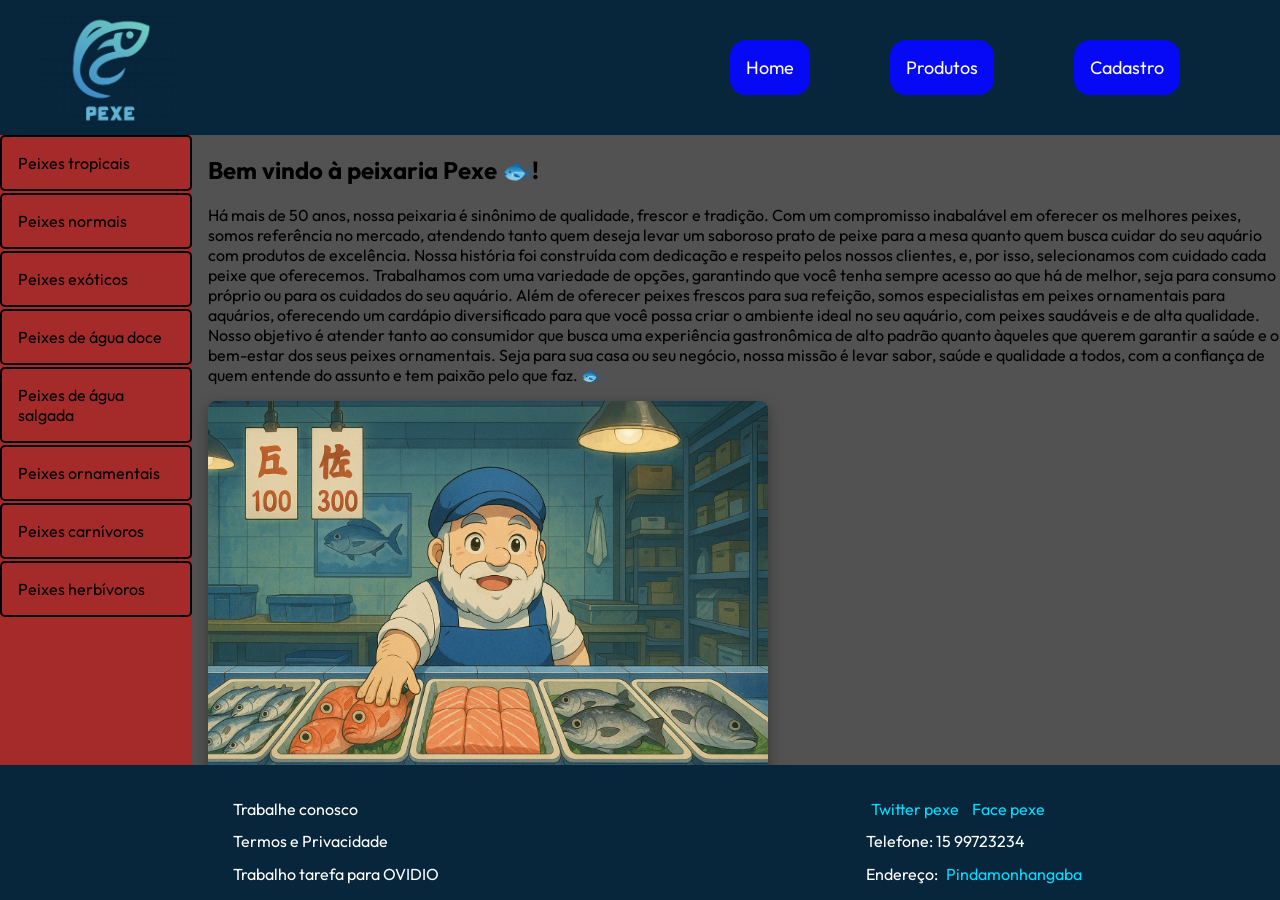
<file: index.html>
<!DOCTYPE html>
<html lang="pt-br">
<head>
    <meta charset="UTF-8">
    <meta name="viewport" content="width=device-width, initial-scale=1.0">
    <link rel="stylesheet" href="style.css">
    <title>Pexe</title>
</head>
<body>

    <header>    
        <figure>
            <img height="120" src="imagens/Logo.png" alt="Logo da empresa Pexe">
        </figure>
       <nav>
            <ul>

                <li><a href="index.html">Home</a></li>
                <li><a href="produtos.html">Produtos</a></li>
                <li><a href="Cadastro.html">Cadastro</a></li>

            </ul>

       </nav> 
    </header>
    <div class="content">

        <aside class="sidebar">  
            <ul> 
                <li>Peixes tropicais</li>
                <li>Peixes normais</li>
                <li>Peixes exóticos</li>
                <li>Peixes de água doce</li>
                <li>Peixes de água salgada</li>
                <li>Peixes ornamentais</li>
                <li>Peixes carnívoros</li>
                <li>Peixes herbívoros</li>
            </ul>

        </aside>
        <main class="contentMain">
            <section class="sobre">
                <h1>Bem vindo à peixaria Pexe 🐟!</h1>
                <p>Há mais de 50 anos, nossa peixaria é sinônimo de qualidade, frescor e tradição. Com um compromisso inabalável em oferecer os melhores peixes, somos referência no mercado, atendendo tanto quem deseja levar um saboroso prato de peixe para a mesa quanto quem busca cuidar do seu aquário com produtos de excelência.

                    Nossa história foi construída com dedicação e respeito pelos nossos clientes, e, por isso, selecionamos com cuidado cada peixe que oferecemos. Trabalhamos com uma variedade de opções, garantindo que você tenha sempre acesso ao que há de melhor, seja para consumo próprio ou para os cuidados do seu aquário.
                    
                    Além de oferecer peixes frescos para sua refeição, somos especialistas em peixes ornamentais para aquários, oferecendo um cardápio diversificado para que você possa criar o ambiente ideal no seu aquário, com peixes saudáveis e de alta qualidade.
                    
                    Nosso objetivo é atender tanto ao consumidor que busca uma experiência gastronômica de alto padrão quanto àqueles que querem garantir a saúde e o bem-estar dos seus peixes ornamentais. Seja para sua casa ou seu negócio, nossa missão é levar sabor, saúde e qualidade a todos, com a confiança de quem entende do assunto e tem paixão pelo que faz. 🐟</p>
                <figure>
                    <img src="imagens/peixaria.png" alt="Peixaria Pexe">
                </figure>
    
            </section>
            <section class="reviewSection">
                <div class="textoReview">
                    <h4>🐟🐟Reviews recentes🐟🐟</h4>
                </div>
                <div class="reviewsContainer">
                    <article class="cardReview">
                        <h4>Maria Oliveira</h4> 
                        <p>Nota: 🐟🐟🐟</p>
                        <p>"Gostei do atendimento, mas esperava mais variedade."</p>
                         
                    </article>
                    <article class="cardReview">
                        <h4>Luciana Pereira</h4>
                        <p>Nota: 🐟🐟🐟🐟</p>
                        <p>"Os peixes estavam bem embalados e chegaram frescos."</p>
                    </article>
                    
                    <article class="cardReview">
                        <h4>Eduardo Lima</h4>
                        <p>Nota: 🐟🐟🐟</p>
                        <p>"Gostei do serviço, mas achei o preço um pouco alto."</p>
                    </article>
                    
                    <article class="cardReview">
                        <h4>Sandra Nogueira</h4>
                        <p>Nota: 🐟🐟🐟🐟🐟</p>
                        <p>"Excelente variedade e atendimento muito cordial."</p>
                    </article>
                    
                    <article class="cardReview">
                        <h4>Marcos Almeida</h4>
                        <p>Nota: 🐟🐟</p>
                        <p>"Alguns peixes não estavam tão frescos quanto esperava."</p>
                    </article>
                    
                    <article class="cardReview">
                        <h4>Patrícia Souza</h4>
                        <p>Nota: 🐟🐟🐟🐟</p>
                        <p>"Entrega rápida e atendimento excelente. Voltarei a comprar."</p>
                    </article>
                    
                    <article class="cardReview">
                        <h4>Teste da silva</h4>
                        <p>Nota: 🐟🐟🐟🐟</p>
                        <p>"Os peixe são aceitáveis"</p>
                    </article>
                    <article class="cardReview">
                        <h4>Teste da silva</h4>
                        <p>Nota: 🐟🐟🐟🐟</p>
                        <p>"Os peixe são aceitáveis"</p>
                    </article>
                    <article class="cardReview">
                        <h4>Teste da silva</h4>
                        <p>Nota: 🐟🐟🐟🐟</p>
                        <p>"Os peixe são aceitáveis"</p>
                    </article>
                    <article class="cardReview">
                        <h4>Teste da silva</h4>
                        <p>Nota: 🐟🐟🐟🐟</p>
                        <p>"Os peixe são aceitáveis"</p>
                    </article>
                    <article class="cardReview">
                        <h4>Teste da silva</h4>
                        <p>Nota: 🐟🐟🐟🐟</p>
                        <p>"Os peixe são aceitáveis"</p>
                    </article>
                    <article class="cardReview">
                        <h4>Teste da silva</h4>
                        <p>Nota: 🐟🐟🐟🐟</p>
                        <p>"Os peixe são aceitáveis"</p>
                    </article>
                    <article class="cardReview">
                        <h4>Teste da silva</h4>
                        <p>Nota: 🐟🐟🐟🐟</p>
                        <p>"Os peixe são aceitáveis"</p>
                    </article>
    
                </div>
    
            </section>
    
        </main>
    </div>


    <footer>
        <ul>
            <li>Trabalhe conosco</li>
            <li>Termos e Privacidade</li>
            <li>Trabalho tarefa para OVIDIO</li>
        </ul>
        <ul>
            <li><a href="https://www.x.com" target="_blank"> Twitter pexe</a> <a href="https://facebook" target="_blank"> Face pexe</a></li>
            <li>Telefone: 15 99723234</li>
            <li>Endereço: <a href="https://maps.app.goo.gl/8i1wL8tBrjpLNRuP7" target="_blank">Pindamonhangaba</a></li>
        </ul>
    </footer>

<script src="script.js"></script>    
</body>
</html>
</file>
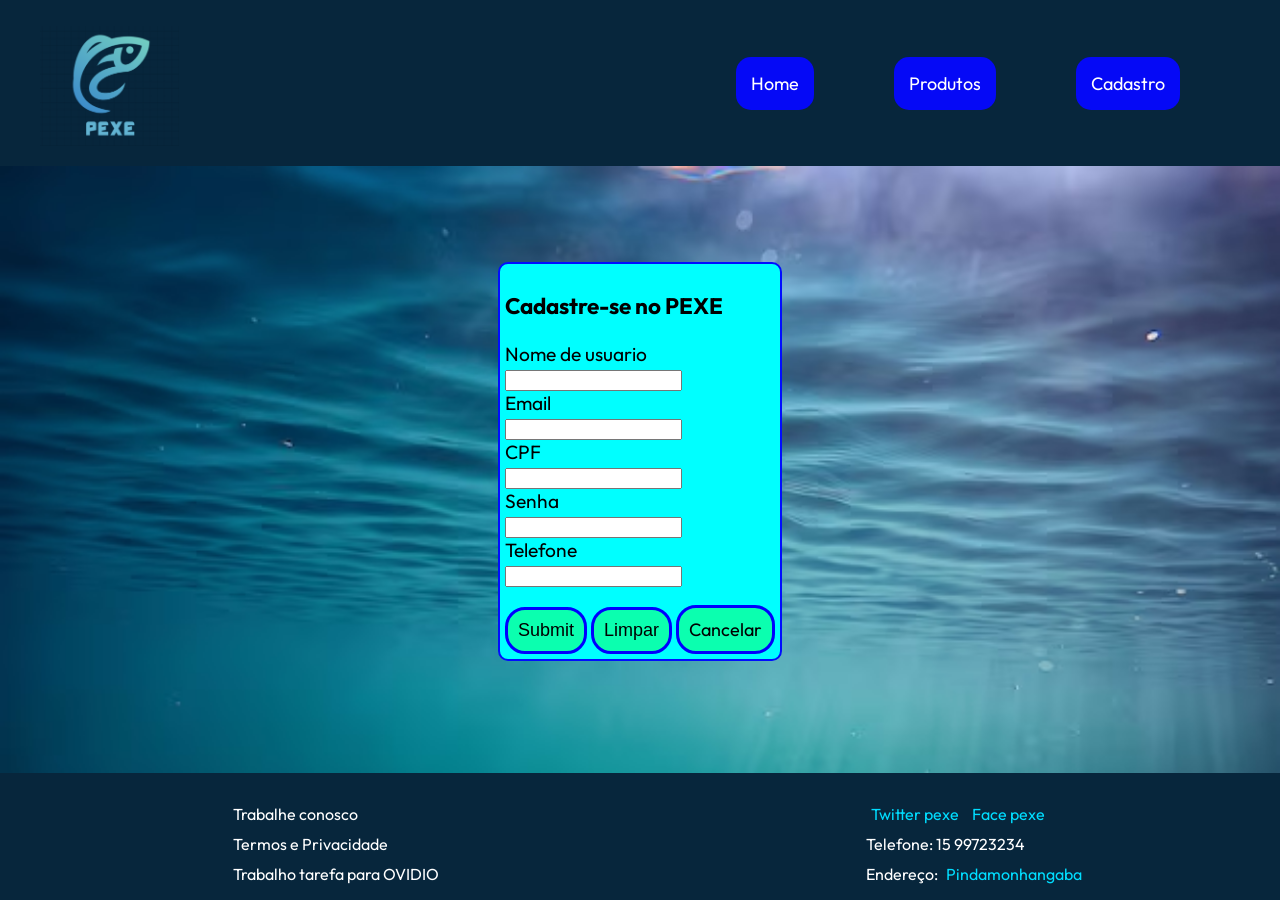
<file: Cadastro.html>
<!DOCTYPE html>
<html lang="pt-br">

<head>
    <meta charset="UTF-8">
    <meta name="viewport" content="width=device-width, initial-scale=1.0">
    <link rel="stylesheet" href="Cadastro.css">
    <title>Pexe-Login</title>
</head>

<body>

    <header>
        <figure>
            <img height="120" src="imagens/Logo.png" alt="Logo da empresa Pexe">
        </figure>
        <nav>
            <ul>

                <li><a href="index.html">Home</a></li>
                <li><a href="produtos.html">Produtos</a></li>
                <li><a href="Cadastro.html">Cadastro</a></li>

            </ul>

        </nav>
    </header>

    <main>
        <section>
            <!--  Form para capturar as informações e o "p" fora para trazer uma resposta -->
            
            <article class="form">
                <h1>Cadastre-se no PEXE</h1>
                <form id="formulario" onsubmit="Cadastrar(event)">

                    <div class="inserts">
                    <label for="Nome"> Nome de usuario</label>
                    <br>
                    <input type="text" id="Nome" name="nome">
                    <br>

                    <label for="Email"> Email</label>
                    <br>
                    <input type="email" id="Email" name="email">
                    <br>

                    <label for="CPF">CPF</label>
                    <br>
                    <input type="text" id= "CPF" name="CPF">

                    <br>
                    <label for="Senha"> Senha</label>
                    <br>
                    <input type="password" id="Senha" name="senha">
                    <br>
                
                    <label for="Telefone">Telefone</label>
                    <br>
                    <input type="tel" id="Telefone" name="Telefone">
                    
                    <br>
                </div>
                <div class="button">
                    <input type="submit" id="BtnEnviar">
                    <button type="reset"> Limpar</button>
                   <a href="index.html">Cancelar</a>
                </div>
                    
                </form>
                
            </article>
            <p id="resposta"></p>


        </section>
    </main>


    <footer>
        <ul>
            <li>Trabalhe conosco</li>
            <li>Termos e Privacidade</li>
            <li>Trabalho tarefa para OVIDIO</li>
        </ul>
        <ul>
            <li><a href="https://www.x.com" target="_blank"> Twitter pexe</a> <a href="https://facebook" target="_blank"> Face pexe</a></li>
            <li>Telefone: 15 99723234</li>
            <li>Endereço: <a href="https://maps.app.goo.gl/8i1wL8tBrjpLNRuP7" target="_blank">Pindamonhangaba</a></li>
        </ul>
    </footer>

    <script src="script.js"></script>
</body>

</html>
</file>
<file: style.css>
@import url('https://fonts.googleapis.com/css2?family=Outfit:wght@100..900&display=swap');

html, body{
    height: 100%;
    width: 100%;
    margin: 0;
    padding: 0;
    font-family: Outfit;
}

body{
    display: flex;
    flex-direction: column;
}
.content{
    display: flex;
    height: 70%;
}


/* O primeiro nome diz de qual parte ele é */

/* Estilos dos cards de produto */

.cardProduto{
    display: flex;
    flex-direction: column;
    justify-content: center;
    align-items: center;
    background-color: rgb(46, 46, 150);
    width: 15rem;
    height: 20rem;
    border-radius: 0.5rem;
    border: 0.02rem solid rgba(0, 0, 0, 0.35);
    box-shadow: rgba(0, 0, 0, 0.35) 0px 5px 15px;
    margin: 0.8rem;

}
.cardProduto img{
    width: 10rem;
    height: 10rem;
    border-radius: 0.5rem;
    border: 0.02rem solid rgba(0, 0, 0, 0.35);

}
.cardProduto button{
    background-color: #007bff; 
    color: white; 
    border: none;
    padding: 0.5rem 1rem;
    border-radius: 5px; 
    cursor: pointer;
    transition: background-color 0.3s ease, transform 0.2s ease; /* Transição dos efeitos de aumentar e mudar de cor */
}
.cardProduto button:hover {
    background-color: #0056b3; /* Fica mais escuro quando passa o mouse */
    transform: scale(1.05); /* Aumenta quando clica */
}
.cardProduto button:active {
    background-color: #00408a; /* Fica mais escuro quando clica */
    transform: scale(0.98); /* Diminui quando clica */
}

.cardProduto span{
    background-color: yellow;
}
#produtos{
    display: flex;
    flex-wrap: wrap;
    background-color: darkslategray;
    overflow-y: scroll;
    scrollbar-width: none; /* Tava feio com barra de rolagem :C */  
}

/* Header */
header{
    background-color: rgb(7, 38, 60);
    display: flex;
    justify-content: space-between;
    align-items: center;
    height: 15%;
}

header nav{
    align-self: center;

    
}
header nav ul {
    display: flex;
    list-style-type: none;
    gap: 80px;
    align-items: start;
    padding-right: 100px;    
}

header nav  a{
    text-decoration: none;
    border-radius: 1rem;
    outline: 3px solid transparent;
    background-color: rgb(5, 9, 246);
    padding: 1rem;
    color: white;
    font-size: large;
    transition: outline 0.4s;
} 
header nav a:hover{
    outline: 3px rgb(255, 255, 255) solid;

}

header img{
    padding-top: 10px;
}


/* MAIN */

.contentMain{
    
    display: flex;
    flex-direction: column;
    width: 85%;
    background-color: rgb(82, 82, 82);
    overflow-y: scroll;
    scrollbar-width: none;


}

.sidebar{
    background-color: brown;
    width: 15%;
    display: flex;
    flex-direction: column  ;
    justify-content: start;
    
}

.sidebar ul{
    display: flex;
    flex-direction: column;
    gap: 2px   ;
    justify-content: start;
    margin: 0;
    padding: 0;
    overflow: auto;
    scrollbar-width: none;

}


.sidebar ul li {

    list-style: none;
    padding: 1em;
    border: black 2px solid;
    border-radius: 5px;
    transition: scale 1s, box-shadow 0.5s;
}
.sidebar ul li:hover{
    scale: 110%;
    box-shadow: rgba(0, 0, 0, 0.35) 50px 10px 15px;
    cursor: pointer;
}

.sobre{
    background-color: rgb(82, 82, 82);
}
.sobre h1, p{
    margin-left: 1rem;
}
.sobre img{
    width: 35rem;
    border-radius: 0.5rem;
    box-shadow: rgba(0, 0, 0, 0.35) 0px 5px 15px;
    margin-left: 1rem;
}
.sobre figure{
    margin: 0;
    margin-bottom: 1rem;
    margin-top: 1rem;
}
.reviewSection{
    background-color: gray;
    display: flex;  
    flex-direction: column;
    margin: 1rem; 
    margin-top: auto;
    padding: 0.5rem;
    border-radius: 8px;
}
.reviewsContainer{
    display: flex;
    overflow-x: scroll;
    overflow-y: hidden;
    scrollbar-width: none;
}
.cardReview{
    background-color: #0056b3;
    border: 0.02rem solid rgba(0, 0, 0, 0.35);
    box-shadow: rgba(0, 0, 0, 0.35) 0px 5px 15px;
    margin: 0.5rem;
    padding: 0.1rem;
    display: flex;
    flex-direction: column;
    align-items: center;
    justify-content: center;
    width: 11rem;
    min-width: 11rem;
    height: 10rem;
    min-height: 10rem;
    border-radius: 0.5rem;
}
.cardReview p{
    margin: auto;
}

/* FOOTER */
footer{

    background-color: rgb(7, 38, 60);
    flex:1;
    display: flex;
    justify-content: space-around;
    color: white;

}

footer ul{
    padding-top: 0.3rem;
    list-style: none;
    cursor: default ;
    
}
footer li{
    padding-top: 0.8rem;
}
footer a {
    text-decoration: none;
    color: rgb(0, 221, 255);
    border-radius: 5px;
    padding: 5px;
}
footer a:hover{
    background-color: blue;
}
</file>
<file: Cadastro.css>
@import url('https://fonts.googleapis.com/css2?family=Outfit:wght@100..900&display=swap');


html,:root, body{
    height: 100%;
    width: 100%;
    margin: 0;
    padding: 0;
    font-family: Outfit;

}

body{
    display: flex;
    flex-direction: column;
}


/* Header */


header{
    background-color: rgb(7, 38, 60);
    display: flex;
    justify-content: space-between;
    flex: 1;
}

header nav{
    align-self: center;

    
}
header nav ul {
    display: flex;
    list-style-type: none;
    gap: 80px;
    align-items: start;
    padding-right: 100px;    
}

header nav  a{
    text-decoration: none;
    border-radius: 15px;
    outline: 3px solid transparent;
    background-color: rgb(5, 9, 246);
    padding: 15px;
    color: white;
    font-size: large;
    transition: outline 0.4s;
    font-family: Outfit;
} 
header nav a:hover{
    outline: 3px rgb(255, 255, 255) solid;

}

header img{
    padding-top: 10px;
}

/* MAIN */

main{
    flex: 5;
    display: flex;
    justify-content: center;
    align-items: center;
    font-family: Outfit;
    background: url(imagens/AGUA.avif);
    background-repeat: no-repeat;
    background-size: cover;

}


main .secao1{
    background-color: brown;
    /* Cor apenas para visualização */
    flex: 1;
}

main .secao2{
    background-color: rgb(255, 0, 191);
    flex: 4;
}

main .form{
    font-size: larger;
    border-radius: 10px;
    padding: 5px ;
    background-color: aqua;
    border: rgb(0, 13, 255) solid 2px;
    
}

/* Este inserts e apenas para centralizar no card e ficar melhor */
main .inserts{
    justify-self: center;
}


.button{
    margin-top: 1em;
}

.button a, .button input, .button button{
    text-decoration: none;
    border-radius: 20px;
    border: solid blue 3px;
    font-size: large;
    padding: 10px;
    background-color: rgba(14, 255, 155, 0.792) ;
    color: rgb(0, 0, 0);
    transition: background-color 0.7s;
    
}

.button a:hover{
    background-color: rgb(255, 9, 9);
    cursor: pointer;


} 
.button input:hover{
background-color: rgb(6, 172, 39);
cursor: pointer;

} 

.button button:hover{
    background-color: yellow;
    cursor: pointer;
}











/* FOOTER */
footer{
    background-color: rgb(7, 38, 60);
    flex:1;
    display: flex;
    justify-content: space-around;
    color: white;

}

footer ul{
    padding-top: 5px;
    list-style: none;
    cursor: default ;
    
}
footer li{
    padding-top: 10px;
}
footer a {
    text-decoration: none;
    color: rgb(0, 221, 255);
    border-radius: 5px;
    padding: 5px;
}
footer a:hover{
    background-color: blue;
    
    
}
</file>
